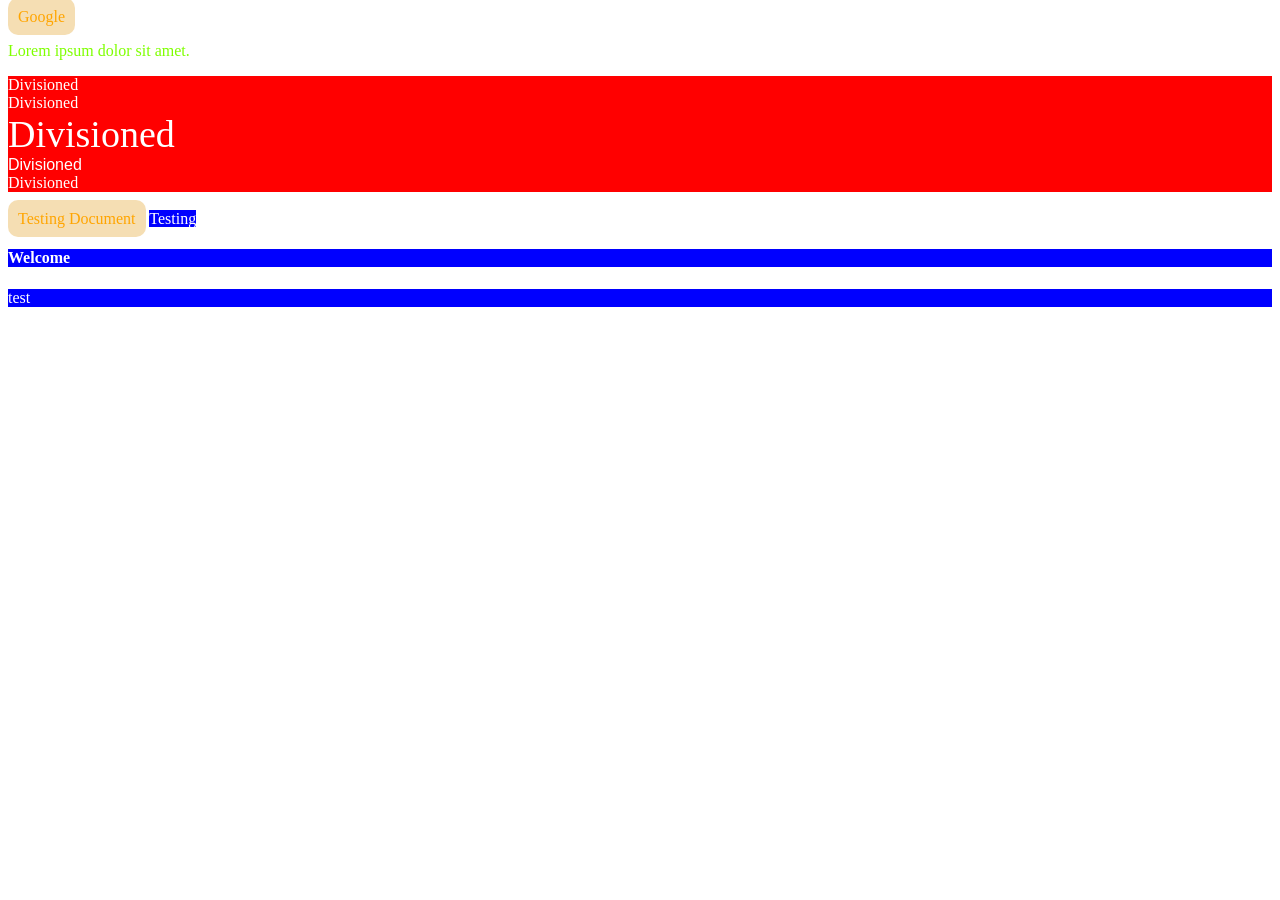
<file: index.html>
<!DOCTYPE html>
<html lang="en">
<head>
    <meta charset="UTF-8">
    <meta name="viewport" content="width=device-width, initial-scale=1.0">
    <title>Document</title>
    <link rel="stylesheet" href="./style.css">
    <style>
        a{
            color:orange;
            text-decoration: none;
            padding: 10px;
            background-color: wheat;
            border-radius: 10px;
        }
        

    </style>
</head>
<body>
    <a href="">Google</a>
    <p style="color:red">Lorem ipsum dolor sit amet.</p>
    <div class="test">Divisioned</div>
    <div class="test">Divisioned</div>
    <div class="test test3">Divisioned</div>
    <div class="test test4">Divisioned</div>
    <div class="test">Divisioned</div>
    <br>
    <a href="">Testing Document</a>
    <span>Testing</span>
    <h4>Welcome</h4>
    <article id="articles">test</article>
</body>
</html>
</file>
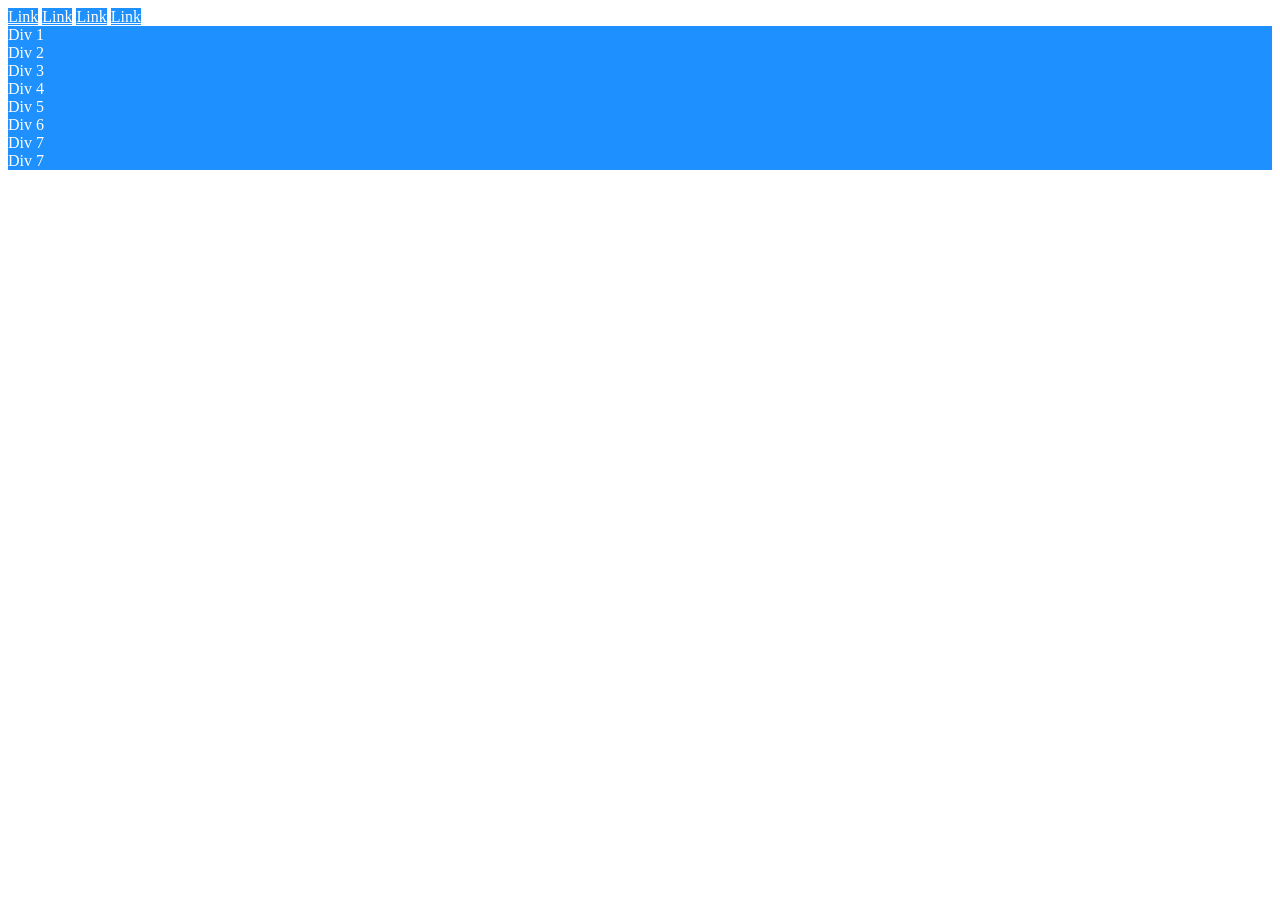
<file: attributeselector.html>
<!DOCTYPE html>
<html lang="en">
<head>
    <meta charset="UTF-8">
    <meta name="viewport" content="width=device-width, initial-scale=1.0">
    <title>Document</title>
    <style>
        [href]{
            color:#fff;
            background-color: dodgerblue;
        }
        [target]{
            color:#fff;
            background-color: dodgerblue;
        }
        [href="#"]{
            color:#fff;
            background-color: dodgerblue;
        }
        [target="_blank"]{
            color:#fff;
            background-color: dodgerblue;
        }
        [class |="ele"]{
            color:#fff;
            background-color: dodgerblue;
        }
        [class $="ele"]{
            color:#fff;
            background-color: dodgerblue;
        }
        [class ^="ele"]{
            color:#fff;
            background-color: dodgerblue;
        }
        [class *="ele"]{
            color:#fff;
            background-color: dodgerblue;
        }

    </style>
</head>
<body>
    <a href="#" target="_blank">Link</a>
    <a href="" target="_self">Link</a>
    <a href="#" target="_blank">Link</a>
    <a href="#">Link</a>
    <div class="ele">Div 1</div>
    <div class="ele-block">Div 2</div>
    <div class="ele-excelr">Div 3</div>
    <div class="eleblock">Div 4</div>
    <div class="ele block">Div 5</div>
    <div class="block-ele">Div 6</div>
    <div class="blockele">Div 7</div>
    <div class="block ele">Div 7</div>
</body>
</html>
</file>
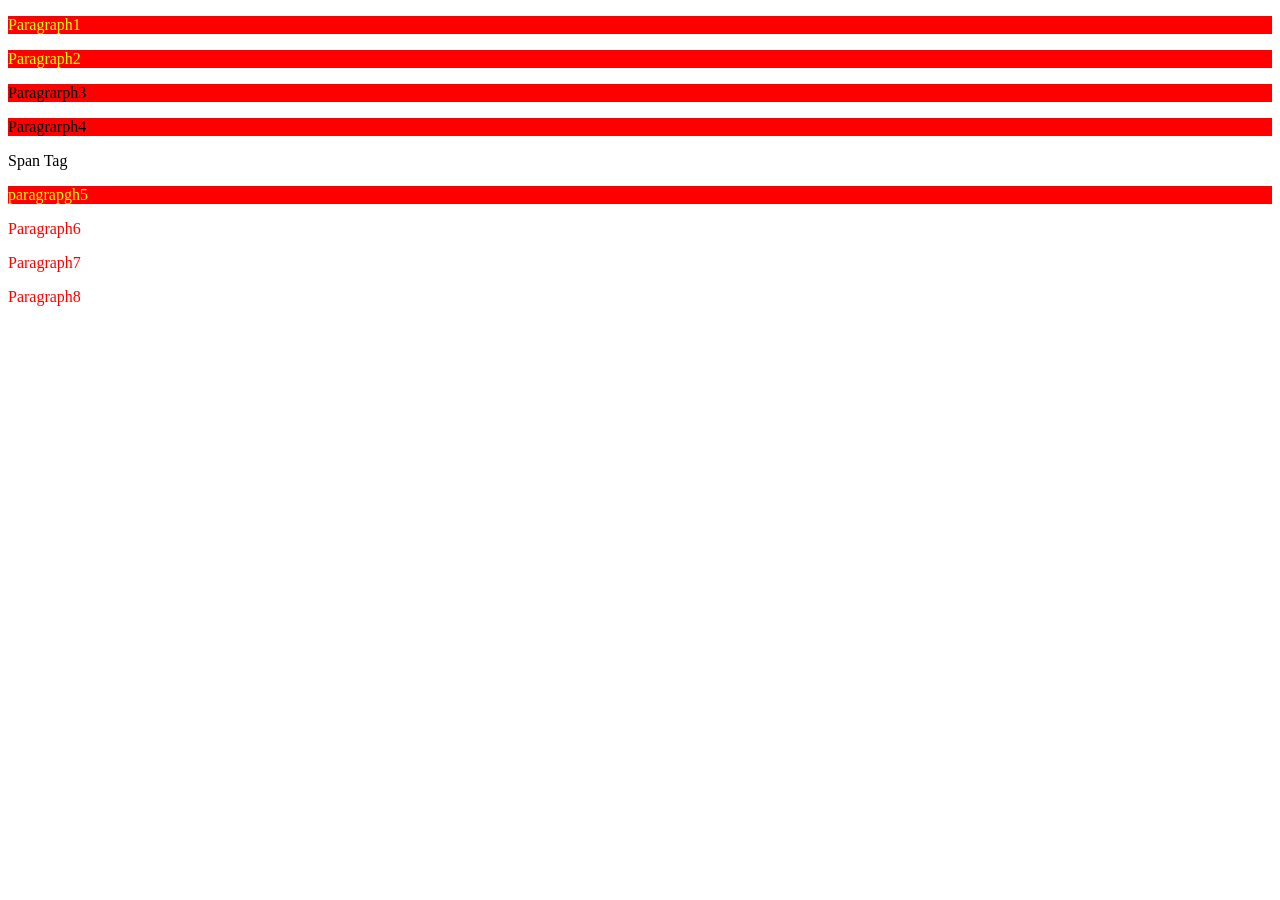
<file: combinatorselector.html>
<!DOCTYPE html>
<html lang="en">
<head>
    <meta charset="UTF-8">
    <meta name="viewport" content="width=device-width, initial-scale=1.0">
    <title>Document</title>
    <!-- dfsdfsdf-->
    <style>
        /* decendent selectors */
        #parent p{
            background-color: red;
        }
        /* child selectors */
        #parent >p{
            color:yellow;
        }
        /* adjacent sibling selectors */
        #parent +p{
            color:blue;
        }
        /* general sibling selectors */
        #parent ~p{
            color:red;
        }
    </style>
</head>
<body>
    <div id="parent">
        <p>Paragraph1</p>
        <p>Paragraph2</p>
        <section id="sectionblock">
            <p>Paragrarph3</p>
            <p>Paragrarph4</p>
            <span>Span Tag</span>
        </section>
        <p>paragrapgh5</p>
    </div>
    <p>Paragraph6</p>
    <p>Paragraph7</p>
    <p>Paragraph8</p>
</body>
</html>
</file>
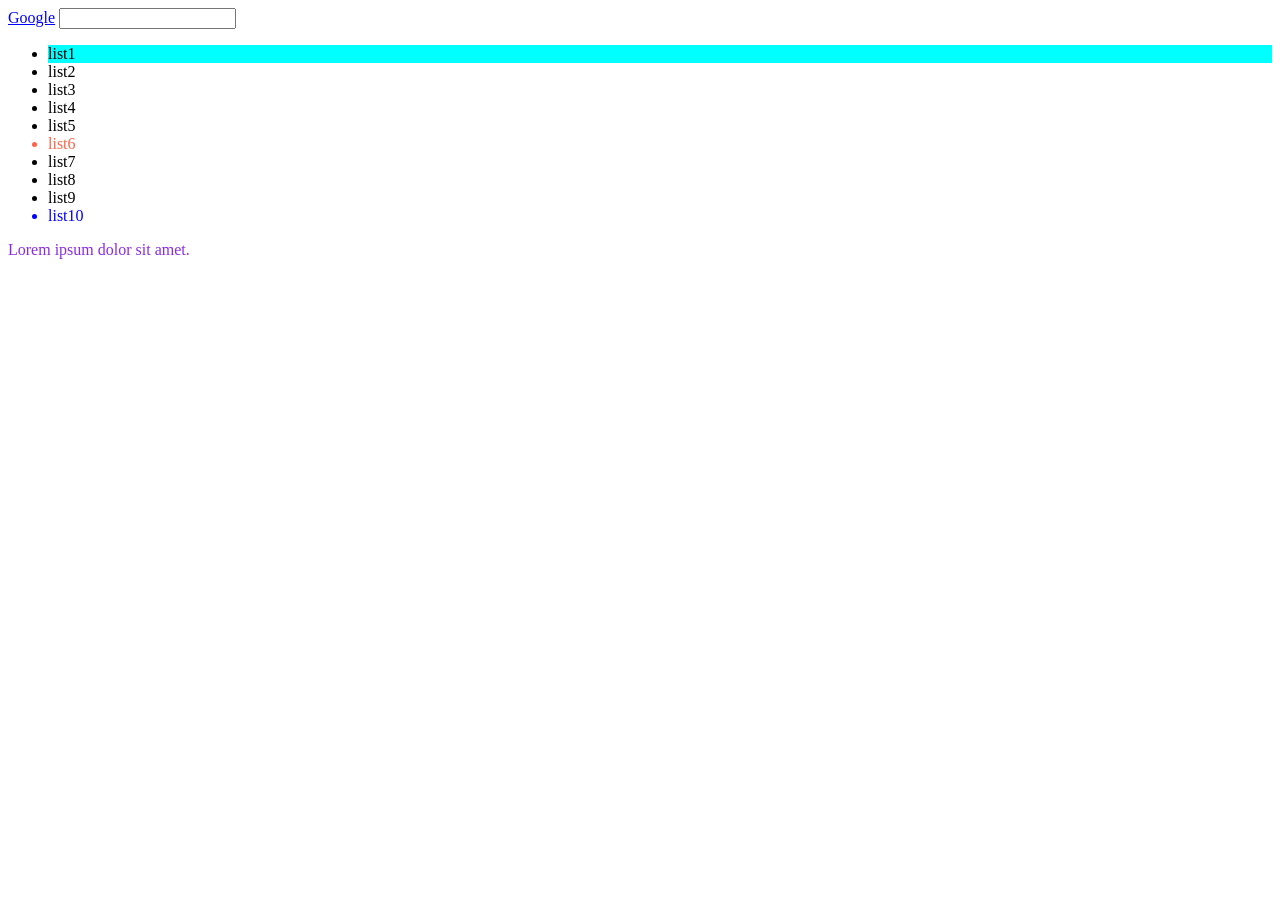
<file: psudoclass.html>
<!DOCTYPE html>
<html lang="en">
<head>
    <meta charset="UTF-8">
    <meta name="viewport" content="width=device-width, initial-scale=1.0">
    <title>Document</title>
    <style>
        /* anchor selectors */
        a:link{
            color:red;
        }
        a:active{
            color:#000;
        }
        a:visited{
            color:blue;
        }
        #foc:focus{
            color:red;
            background-color: yellow;
        }
        #acnchor:hover{
            color:red;
            background-color: bisque;
        }

        ul li:first-child{
            background-color: aqua;
        }
        ul li:last-child{
            color:blue;
        }
        ul li:nth-child(6)
        {
            color:tomato;
        }
        div p:only-child{
            color:blueviolet;
        }
        
    </style>
</head>
<body>
    <a id="acnchor" href="">Google</a>
    <input type="text" id="foc">
    <ul>
        <li>list1</li>
        <li>list2</li>
        <li>list3</li>
        <li>list4</li>
        <li>list5</li>
        <li>list6</li>
        <li>list7</li>
        <li>list8</li>
        <li>list9</li>
        <li>list10</li>
    </ul>
    <div>
        <p>Lorem ipsum dolor sit amet.</p>
    </div>
</body>
</html>
</file>
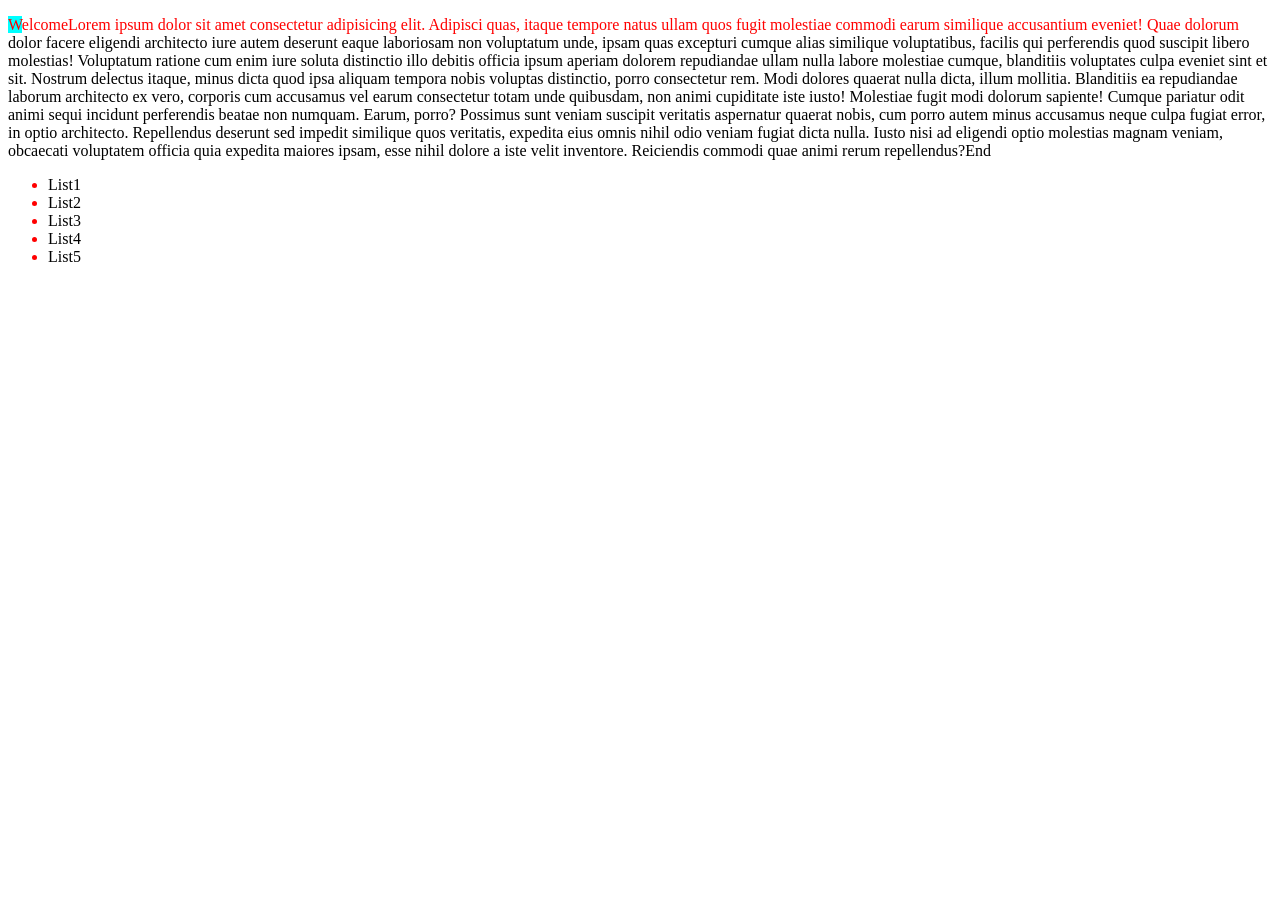
<file: psudoelements.html>
<!DOCTYPE html>
<html lang="en">
<head>
    <meta charset="UTF-8">
    <meta name="viewport" content="width=device-width, initial-scale=1.0">
    <title>Document</title>
    <style>
        p::first-letter{
            color:red;background-color: aqua;
        }
        p::first-line{
            color:red;
        }
        p::before{
            content: "Welcome";
        }
        p::after{
            content: "End";
        }
        P::selection{
            background-color: green;
            color:#fff;
        }
        ul li::marker{
            color:red;
        }
    </style>
</head>
<body>
    <p>Lorem ipsum dolor sit amet consectetur adipisicing elit. Adipisci quas, itaque tempore natus ullam quos fugit molestiae commodi earum similique accusantium eveniet! Quae dolorum dolor facere eligendi architecto iure autem deserunt eaque laboriosam non voluptatum unde, ipsam quas excepturi cumque alias similique voluptatibus, facilis qui perferendis quod suscipit libero molestias! Voluptatum ratione cum enim iure soluta distinctio illo debitis officia ipsum aperiam dolorem repudiandae ullam nulla labore molestiae cumque, blanditiis voluptates culpa eveniet sint et sit. Nostrum delectus itaque, minus dicta quod ipsa aliquam tempora nobis voluptas distinctio, porro consectetur rem. Modi dolores quaerat nulla dicta, illum mollitia. Blanditiis ea repudiandae laborum architecto ex vero, corporis cum accusamus vel earum consectetur totam unde quibusdam, non animi cupiditate iste iusto! Molestiae fugit modi dolorum sapiente! Cumque pariatur odit animi sequi incidunt perferendis beatae non numquam. Earum, porro? Possimus sunt veniam suscipit veritatis aspernatur quaerat nobis, cum porro autem minus accusamus neque culpa fugiat error, in optio architecto. Repellendus deserunt sed impedit similique quos veritatis, expedita eius omnis nihil odio veniam fugiat dicta nulla. Iusto nisi ad eligendi optio molestias magnam veniam, obcaecati voluptatem officia quia expedita maiores ipsam, esse nihil dolore a iste velit inventore. Reiciendis commodi quae animi rerum repellendus?</p>
    <ul>
        <li>List1</li>
        <li>List2</li>
        <li>List3</li>
        <li>List4</li>
        <li>List5</li>
    </ul>
</body>
</html>
</file>
<file: style.css>
p{
    color: chartreuse !important;
}
.test{
    background-color: red;
    color: white;
}
.test3{
    font-size: 38px;
}
.test4{
    font-family: 'Segoe UI', Tahoma, Geneva, Verdana, sans-serif;
    font-size: 29;
}
a,span,h4,#articles{
    color: #fff;
    background-color: blue;
}
</file>
